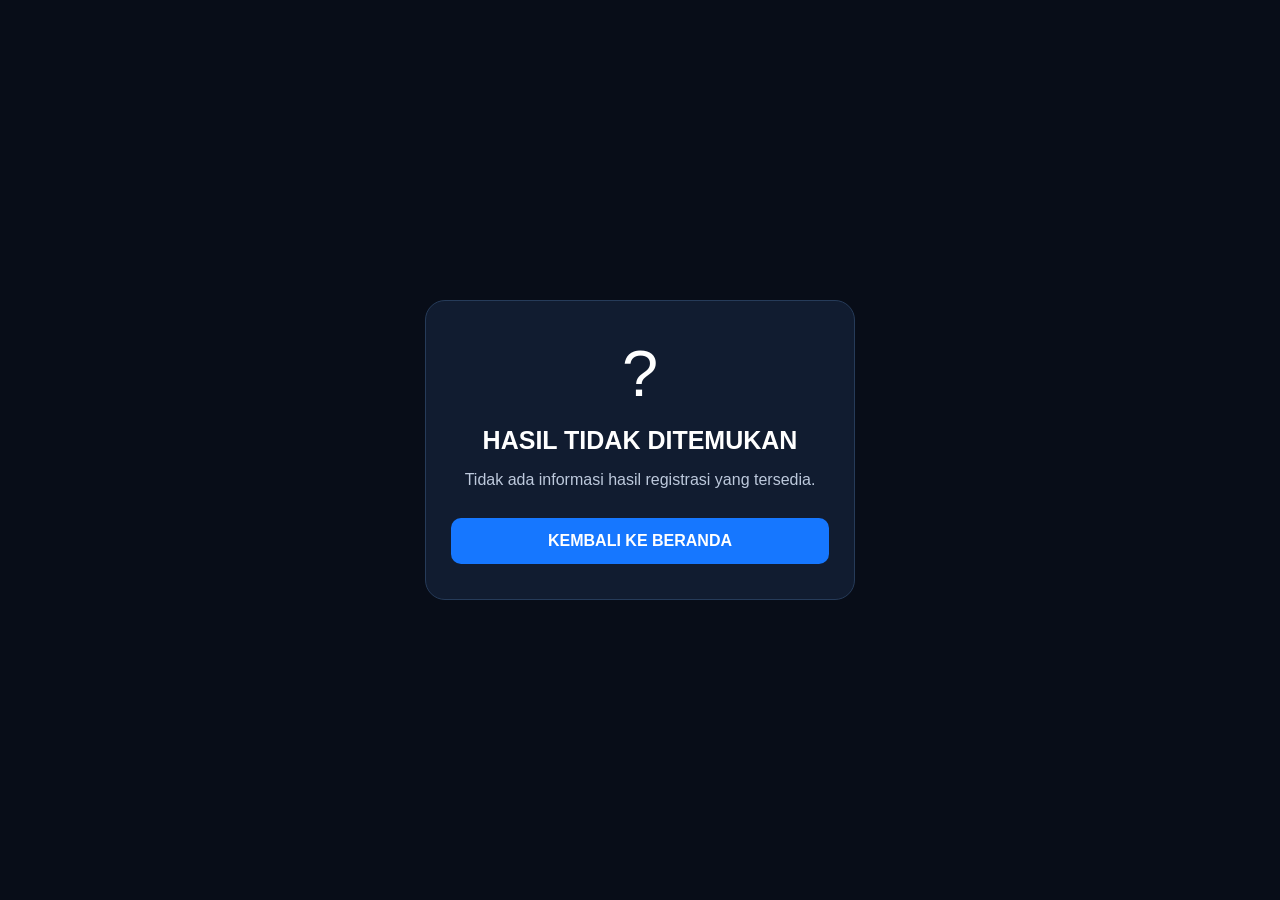
<file: pages/registration-result.html>
<!DOCTYPE html>
<html lang="id">
<head>
    <meta charset="UTF-8">
    <meta name="viewport" content="width=device-width, initial-scale=1.0">
    <title>Hasil Registrasi | NESEMBA E-SPORTS</title>
    <link rel="stylesheet" href="../css/style.css">

    <style>
        body {
            min-height: 100vh;
            display: flex;
            justify-content: center;
            align-items: center;
            padding: 20px;
            background: #080d18;
            color: white;
            font-family: Arial, sans-serif;
        }

        .result-card {
            width: 100%;
            max-width: 430px;
            padding: 35px 25px;
            text-align: center;
            background: #111c30;
            border: 1px solid #263b59;
            border-radius: 20px;
        }

        .result-icon {
            font-size: 65px;
            margin-bottom: 15px;
        }

        .result-card h1 {
            font-size: 25px;
            margin-bottom: 12px;
        }

        .result-card p {
            color: #bdc9dc;
            line-height: 1.6;
        }

        .result-button {
            display: block;
            margin-top: 25px;
            padding: 14px;
            background: #1677ff;
            color: white;
            text-decoration: none;
            border-radius: 10px;
            font-weight: bold;
        }

        .result-button:hover {
            background: #075dcc;
        }

        .error-detail {
            margin-top: 15px;
            color: #ff8585;
            font-size: 13px;
            overflow-wrap: anywhere;
        }
    </style>
</head>

<body>

    <main class="result-card">
        <div class="result-icon" id="result-icon">...</div>

        <h1 id="result-title">Memeriksa hasil...</h1>

        <p id="result-message">
            Mohon tunggu sebentar.
        </p>

        <p class="error-detail" id="error-detail"></p>

        <a href="../index.html" class="result-button">
            KEMBALI KE BERANDA
        </a>
    </main>

    <script>
        const params = new URLSearchParams(window.location.search);
        const status = params.get("status");
        const reason = params.get("reason");

        const icon = document.getElementById("result-icon");
        const title = document.getElementById("result-title");
        const message = document.getElementById("result-message");
        const detail = document.getElementById("error-detail");

        if (status === "success") {
            icon.textContent = "✓";
            icon.style.color = "#35e69a";
            title.textContent = "REGISTRASI BERHASIL!";
            message.textContent =
                "Pendaftaran tim kamu berhasil dikirim ke sistem NESEMBA E-SPORTS.";
        } else if (status === "failed") {
            icon.textContent = "✕";
            icon.style.color = "#ff6565";
            title.textContent = "REGISTRASI GAGAL!";
            message.textContent =
                "Maaf, pendaftaran tim kamu belum berhasil diproses.";
            detail.textContent = reason
                ? "Keterangan: " + reason
                : "Silakan periksa data dan coba kembali.";
        } else {
            icon.textContent = "?";
            title.textContent = "HASIL TIDAK DITEMUKAN";
            message.textContent =
                "Tidak ada informasi hasil registrasi yang tersedia.";
        }
    </script>

</body>
</html>
</file>
<file: css/style.css>
/* =========================================
   NESEMBA CLASMEETING E-SPORTS 2026
   CYBER BLUE FUTURISTIC DESIGN
========================================= */

/* 1. GLOBAL SETTINGS */

:root {
    --bg: #050b18;
    --bg-light: #0a1630;
    --blue: #0066ff;
    --cyan: #00e5ff;
    --white: #ffffff;
    --text-muted: #91a4c2;
    --border: rgba(0, 174, 255, 0.25);
    --glow: 0 0 25px rgba(0, 174, 255, 0.25);
}

* {
    margin: 0;
    padding: 0;
    box-sizing: border-box;
}

html {
    scroll-behavior: smooth;
    scroll-padding-top: 85px;
}

body {
    background: var(--bg);
    color: var(--white);
    font-family: 'Rajdhani', sans-serif;
    overflow-x: hidden;
    position: relative;
}

a {
    color: inherit;
    text-decoration: none;
}

button,
input,
select {
    font: inherit;
}

button {
    cursor: pointer;
}

/* 2. BACKGROUND EFFECT */

.background-grid {
    position: fixed;
    inset: 0;
    z-index: -2;
    pointer-events: none;
    background-image:
        linear-gradient(rgba(0, 153, 255, 0.035) 1px, transparent 1px),
        linear-gradient(90deg, rgba(0, 153, 255, 0.035) 1px, transparent 1px);
    background-size: 45px 45px;
}

.glow {
    position: fixed;
    width: 350px;
    height: 350px;
    border-radius: 50%;
    filter: blur(110px);
    opacity: 0.16;
    z-index: -1;
    pointer-events: none;
}

.glow-one {
    background: #0066ff;
    top: 10%;
    left: -180px;
}

.glow-two {
    background: #00e5ff;
    bottom: 10%;
    right: -180px;
}

/* 3. LOADING SCREEN */

.loader {
    position: fixed;
    inset: 0;
    background: #030815;
    display: flex;
    justify-content: center;
    align-items: center;
    z-index: 9999;
    transition: opacity 0.6s ease, visibility 0.6s ease;
}

.loader.hide {
    opacity: 0;
    visibility: hidden;
}

.loader-content {
    text-align: center;
}

.loader-logo {
    width: 75px;
    height: 75px;
    margin: auto;
    display: grid;
    place-items: center;
    font-family: 'Orbitron', sans-serif;
    font-size: 40px;
    font-weight: 800;
    color: var(--cyan);
    border: 2px solid var(--cyan);
    box-shadow: var(--glow);
    transform: skew(-8deg);
}

.loader-content h2 {
    font-family: 'Orbitron', sans-serif;
    letter-spacing: 5px;
    margin-top: 20px;
    font-size: 20px;
}

.loader-content p {
    color: var(--cyan);
    font-size: 11px;
    letter-spacing: 3px;
    margin-top: 12px;
}

.loader-bar {
    width: 180px;
    height: 3px;
    margin: 20px auto;
    background: #142440;
    overflow: hidden;
}

.loader-bar span {
    display: block;
    height: 100%;
    width: 40%;
    background: var(--cyan);
    box-shadow: 0 0 12px var(--cyan);
    animation: loading 1.3s infinite ease-in-out;
}

@keyframes loading {
    from { transform: translateX(-100%); }
    to { transform: translateX(350%); }
}

/* 4. NAVBAR */

.navbar {
    width: 100%;
    height: 85px;
    padding: 0 7%;
    position: sticky;
    top: 0;
    z-index: 1000;
    display: flex;
    align-items: center;
    justify-content: space-between;
    background: rgba(5, 11, 24, 0.85);
    backdrop-filter: blur(18px);
    border-bottom: 1px solid var(--border);
}

.brand {
    display: flex;
    align-items: center;
    gap: 12px;
}

.brand-logo {
    width: 43px;
    height: 43px;
    display: grid;
    place-items: center;
    color: var(--cyan);
    font-family: 'Orbitron', sans-serif;
    font-size: 25px;
    font-weight: 800;
    border: 2px solid var(--cyan);
    box-shadow: 0 0 15px rgba(0, 229, 255, 0.3);
    transform: skew(-8deg);
}

.brand-text strong {
    display: block;
    font-family: 'Orbitron', sans-serif;
    font-size: 15px;
    letter-spacing: 2px;
}

.brand-text span {
    color: var(--cyan);
    font-size: 10px;
    letter-spacing: 2px;
}

.nav-menu {
    display: flex;
    align-items: center;
    gap: 28px;
}

.nav-menu a {
    font-family: 'Orbitron', sans-serif;
    font-size: 10px;
    font-weight: 600;
    color: #a9bbd5;
    transition: 0.3s;
}

.nav-menu a:hover {
    color: var(--cyan);
    text-shadow: 0 0 12px var(--cyan);
}

.admin-button {
    padding: 11px 17px;
    border: 1px solid var(--cyan);
    color: var(--cyan);
    font-family: 'Orbitron', sans-serif;
    font-size: 10px;
    transition: 0.3s;
}

.admin-button:hover {
    background: var(--cyan);
    color: var(--bg);
    box-shadow: var(--glow);
}

.menu-toggle {
    display: none;
    background: none;
    border: none;
    color: var(--cyan);
    font-size: 28px;
}

/* 5. HERO SECTION */

.hero {
    min-height: 670px;
    padding: 100px 9% 90px;
    display: flex;
    align-items: center;
    justify-content: space-between;
    gap: 40px;
    position: relative;
    overflow: hidden;
}

.hero-content {
    max-width: 650px;
    z-index: 2;
}

.status-label {
    display: inline-flex;
    align-items: center;
    gap: 10px;
    padding: 9px 15px;
    background: rgba(0, 229, 255, 0.06);
    border: 1px solid var(--border);
    color: var(--cyan);
    font-family: 'Orbitron', sans-serif;
    font-size: 9px;
    letter-spacing: 1.5px;
    margin-bottom: 30px;
}

.status-dot {
    width: 8px;
    height: 8px;
    border-radius: 50%;
    background: #00ff9d;
    box-shadow: 0 0 12px #00ff9d;
    animation: blink 1.4s infinite;
}

@keyframes blink {
    50% { opacity: 0.3; }
}

.hero-small {
    font-family: 'Orbitron', sans-serif;
    color: var(--cyan);
    font-size: 11px;
    letter-spacing: 4px;
    margin-bottom: 18px;
}

.hero h1 {
    font-family: 'Orbitron', sans-serif;
    font-size: clamp(32px, 5vw, 62px);
    line-height: 1.2;
    font-weight: 800;
    letter-spacing: -2px;
}

.hero h1 span,
.hero h1 strong {
    display: block;
}

.hero h1 span {
    color: var(--white);
}

.hero h1 strong {
    color: transparent;
    -webkit-text-stroke: 1px var(--cyan);
    text-shadow: 0 0 25px rgba(0, 229, 255, 0.15);
}

.hero-subtitle {
    font-family: 'Orbitron', sans-serif;
    color: var(--cyan);
    font-size: 17px;
    font-weight: 700;
    letter-spacing: 5px;
    margin-top: 22px;
}

.hero-subtitle span {
    color: white;
}

.hero-description {
    color: var(--text-muted);
    font-size: 19px;
    margin-top: 20px;
    line-height: 1.6;
}

.hero-buttons {
    display: flex;
    flex-wrap: wrap;
    gap: 15px;
    margin-top: 35px;
}

.btn-primary,
.btn-secondary {
    display: inline-flex;
    align-items: center;
    justify-content: center;
    gap: 18px;
    padding: 16px 22px;
    font-family: 'Orbitron', sans-serif;
    font-size: 10px;
    font-weight: 700;
    transition: 0.3s;
}

.btn-primary {
    background: linear-gradient(120deg, #0066ff, #00bfff);
    color: white;
    box-shadow: 0 0 20px rgba(0, 102, 255, 0.3);
}

.btn-primary:hover {
    transform: translateY(-4px);
    box-shadow: 0 0 30px rgba(0, 229, 255, 0.5);
}

.btn-secondary {
    border: 1px solid var(--border);
    color: var(--cyan);
}

.btn-secondary:hover {
    border-color: var(--cyan);
    background: rgba(0, 229, 255, 0.08);
}

.hero-stats {
    display: flex;
    gap: 45px;
    margin-top: 55px;
}

.hero-stats h3 {
    font-family: 'Orbitron', sans-serif;
    color: var(--cyan);
    font-size: 23px;
}

.hero-stats p {
    font-size: 10px;
    color: var(--text-muted);
    letter-spacing: 2px;
    margin-top: 5px;
}

/* 6. HERO VISUAL */

.hero-visual {
    flex: 0 0 360px;
    height: 390px;
    position: relative;
    display: grid;
    place-items: center;
}

.cyber-circle {
    width: 310px;
    height: 310px;
    border-radius: 50%;
    border: 2px solid rgba(0, 229, 255, 0.5);
    display: grid;
    place-items: center;
    box-shadow:
        0 0 25px rgba(0, 229, 255, 0.2),
        inset 0 0 35px rgba(0, 102, 255, 0.15);
    animation: rotateCircle 18s linear infinite;
}

.circle-inner {
    width: 230px;
    height: 230px;
    border-radius: 50%;
    border: 1px dashed var(--cyan);
    background: radial-gradient(circle, #102e5c, #071225);
    display: flex;
    align-items: center;
    justify-content: center;
    flex-direction: column;
    animation: reverseCircle 18s linear infinite;
}

.circle-symbol {
    font-family: 'Orbitron', sans-serif;
    font-size: 100px;
    font-weight: 800;
    color: var(--cyan);
    text-shadow: 0 0 30px var(--blue);
}

.circle-caption {
    font-size: 9px;
    letter-spacing: 4px;
    color: var(--white);
}

@keyframes rotateCircle {
    to { transform: rotate(360deg); }
}

@keyframes reverseCircle {
    to { transform: rotate(-360deg); }
}

.floating-card {
    position: absolute;
    display: flex;
    align-items: center;
    gap: 12px;
    padding: 13px 17px;
    background: rgba(8, 25, 50, 0.9);
    border: 1px solid var(--border);
    backdrop-filter: blur(10px);
    box-shadow: var(--glow);
}

.floating-card > span {
    font-size: 25px;
}

.floating-card strong {
    display: block;
    font-family: 'Orbitron', sans-serif;
    font-size: 10px;
}

.floating-card small {
    color: var(--cyan);
    font-size: 9px;
}

.card-top {
    top: 25px;
    right: -15px;
}

.card-bottom {
    bottom: 30px;
    left: -25px;
}

.hero-bottom {
    position: absolute;
    bottom: 25px;
    left: 9%;
    display: flex;
    align-items: center;
    gap: 15px;
    font-size: 9px;
    letter-spacing: 3px;
    color: var(--text-muted);
}

.scroll-line {
    width: 55px;
    height: 1px;
    background: var(--cyan);
}

/* 7. GENERAL SECTION */

.section {
    padding: 105px 9%;
    position: relative;
}

.section-heading {
    text-align: center;
    margin-bottom: 55px;
}

.section-tag {
    display: inline-block;
    color: var(--cyan);
    font-family: 'Orbitron', sans-serif;
    font-size: 10px;
    letter-spacing: 3px;
    margin-bottom: 18px;
}

.section-heading h2 {
    font-family: 'Orbitron', sans-serif;
    font-size: clamp(24px, 4vw, 37px);
    line-height: 1.4;
}

.section-heading h2 span {
    color: var(--cyan);
}

.section-heading > p {
    color: var(--text-muted);
    margin-top: 13px;
    font-size: 17px;
}

/* 8. TOURNAMENT INFORMATION */

.info-grid {
    display: grid;
    grid-template-columns: repeat(4, 1fr);
    gap: 18px;
}

.info-card {
    padding: 30px 15px;
    text-align: center;
    background: linear-gradient(145deg, #0c1d39, #071225);
    border: 1px solid var(--border);
    transition: 0.3s;
}

.info-card:hover {
    transform: translateY(-7px);
    border-color: var(--cyan);
    box-shadow: var(--glow);
}

.info-icon {
    font-size: 30px;
}

.info-card h3 {
    font-family: 'Orbitron', sans-serif;
    font-size: 24px;
    color: var(--cyan);
    margin-top: 15px;
}

.info-card p {
    color: var(--text-muted);
    font-size: 10px;
    letter-spacing: 2px;
    margin-top: 8px;
}

.tournament-note {
    margin-top: 30px;
    padding: 20px;
    border-left: 3px solid var(--cyan);
    background: rgba(0, 229, 255, 0.05);
    display: flex;
    gap: 15px;
    align-items: center;
}

.tournament-note span {
    font-size: 25px;
}

.tournament-note p {
    color: #b6c7df;
    font-size: 16px;
}

/* 9. GAME CARDS */

.games-grid {
    display: grid;
    grid-template-columns: repeat(2, 1fr);
    gap: 25px;
}

.game-card {
    background: linear-gradient(145deg, #0c1d39, #061020);
    border: 1px solid var(--border);
    position: relative;
    overflow: hidden;
    transition: 0.35s;
}

.game-card:hover {
    transform: translateY(-8px);
    border-color: var(--cyan);
    box-shadow: 0 0 35px rgba(0, 153, 255, 0.18);
}

.game-number {
    position: absolute;
    top: 20px;
    left: 20px;
    z-index: 2;
    padding: 8px 13px;
    background: rgba(0, 229, 255, 0.1);
    border: 1px solid var(--border);
    color: var(--cyan);
    font-family: 'Orbitron', sans-serif;
    font-size: 9px;
}

.game-image {
    height: 220px;
    display: grid;
    place-items: center;
    position: relative;
    overflow: hidden;
}

.game-image::before {
    content: "";
    position: absolute;
    width: 230px;
    height: 230px;
    border-radius: 50%;
    border: 1px solid rgba(255,255,255,0.15);
}

.ml-image {
    background: radial-gradient(circle, #124c92, #071329);
}

.ff-image {
    background: radial-gradient(circle, #24476d, #071329);
}

.game-image span {
    font-size: 100px;
    filter: drop-shadow(0 0 25px rgba(0, 229, 255, 0.45));
}

.game-content {
    padding: 27px;
}

.game-category {
    color: var(--cyan);
    font-family: 'Orbitron', sans-serif;
    font-size: 9px;
    letter-spacing: 2px;
}

.game-content h3 {
    font-family: 'Orbitron', sans-serif;
    font-size: 22px;
    margin-top: 12px;
}

.game-subtitle {
    color: var(--cyan);
    font-size: 12px;
    letter-spacing: 3px;
    margin-top: 5px;
}

.game-description {
    color: var(--text-muted);
    line-height: 1.6;
    font-size: 16px;
    margin-top: 18px;
}

.slot-information {
    display: flex;
    justify-content: space-between;
    padding: 20px 0;
    margin-top: 15px;
    border-top: 1px solid var(--border);
    border-bottom: 1px solid var(--border);
}

.slot-information strong {
    display: block;
    font-family: 'Orbitron', sans-serif;
    color: var(--cyan);
    font-size: 19px;
}

.slot-information span {
    display: block;
    color: var(--text-muted);
    font-size: 9px;
    letter-spacing: 1px;
    margin-top: 5px;
}

.game-button {
    display: block;
    text-align: center;
    padding: 15px;
    margin-top: 20px;
    background: linear-gradient(90deg, #0055dd, #008bff);
    font-family: 'Orbitron', sans-serif;
    font-size: 10px;
    font-weight: 700;
    transition: 0.3s;
}

.game-button:hover {
    background: var(--cyan);
    color: var(--bg);
    box-shadow: var(--glow);
}

/* 10. REGISTRATION */

.registration-box {
    max-width: 650px;
    margin: auto;
    padding: 40px;
    text-align: center;
    background: linear-gradient(145deg, #0d2040, #071225);
    border: 1px solid var(--border);
    box-shadow: var(--glow);
}

.registration-icon {
    font-size: 50px;
}

.registration-box h3 {
    font-family: 'Orbitron', sans-serif;
    font-size: 20px;
    margin-top: 20px;
}

.registration-box > p {
    color: var(--text-muted);
    margin-top: 12px;
    line-height: 1.6;
}

.registration-options {
    display: grid;
    gap: 15px;
    margin-top: 30px;
}

.register-option {
    width: 100%;
    display: flex;
    align-items: center;
    gap: 15px;
    padding: 18px;
    background: #0a1930;
    border: 1px solid var(--border);
    color: white;
    text-align: left;
    transition: 0.3s;
}

.register-option:hover {
    border-color: var(--cyan);
    background: #10294c;
    transform: translateX(5px);
}

.register-option > span:first-child {
    font-size: 28px;
}

.register-option > span:last-child {
    margin-left: auto;
    color: var(--cyan);
    font-size: 20px;
}

.register-option strong {
    display: block;
    font-family: 'Orbitron', sans-serif;
    font-size: 11px;
}

.register-option small {
    color: var(--cyan);
    font-size: 10px;
}

.registration-disclaimer {
    font-size: 12px;
    margin-top: 25px !important;
}

/* 11. PARTICIPANTS */

.participant-toolbar {
    display: flex;
    gap: 12px;
    max-width: 700px;
    margin: 0 auto 25px;
}

.participant-toolbar input,
.participant-toolbar select {
    min-width: 0;
    padding: 14px;
    color: white;
    background: #0b1b35;
    border: 1px solid var(--border);
    outline: none;
}

.participant-toolbar input {
    flex: 1;
}

.participant-toolbar select {
    width: 190px;
}

.participant-toolbar input:focus,
.participant-toolbar select:focus {
    border-color: var(--cyan);
}

.participant-toolbar input::placeholder {
    color: #8296b5;
}

.empty-participants {
    text-align: center;
    padding: 55px 20px;
    background: rgba(10, 25, 48, 0.7);
    border: 1px dashed var(--border);
}

.empty-participants > span {
    font-size: 40px;
}

.empty-participants h3 {
    font-family: 'Orbitron', sans-serif;
    font-size: 16px;
    margin-top: 15px;
}

.empty-participants p {
    color: var(--text-muted);
    margin-top: 10px;
}

/* 12. FOOTER */

.footer {
    padding: 55px 20px 30px;
    text-align: center;
    background: #030815;
    border-top: 1px solid var(--border);
}

.footer-brand .brand-logo {
    margin: auto;
}

.footer-brand h3 {
    font-family: 'Orbitron', sans-serif;
    letter-spacing: 3px;
    font-size: 16px;
    margin-top: 18px;
}

.footer-brand p {
    color: var(--cyan);
    font-size: 10px;
    letter-spacing: 3px;
    margin-top: 8px;
}

.footer-divider {
    width: 70px;
    height: 2px;
    background: var(--cyan);
    margin: 25px auto;
    box-shadow: 0 0 12px var(--cyan);
}

.footer-quote {
    font-family: 'Orbitron', sans-serif;
    font-size: 11px;
    letter-spacing: 2px;
}

.copyright {
    color: #71839e;
    font-size: 10px;
    margin-top: 30px;
    letter-spacing: 1px;
}

/* 13. SELECTION */

::selection {
    background: var(--cyan);
    color: var(--bg);
}

/* 14. SCROLLBAR */

::-webkit-scrollbar {
    width: 7px;
}

::-webkit-scrollbar-track {
    background: var(--bg);
}

::-webkit-scrollbar-thumb {
    background: #0066ff;
    border-radius: 10px;
}
</file>
